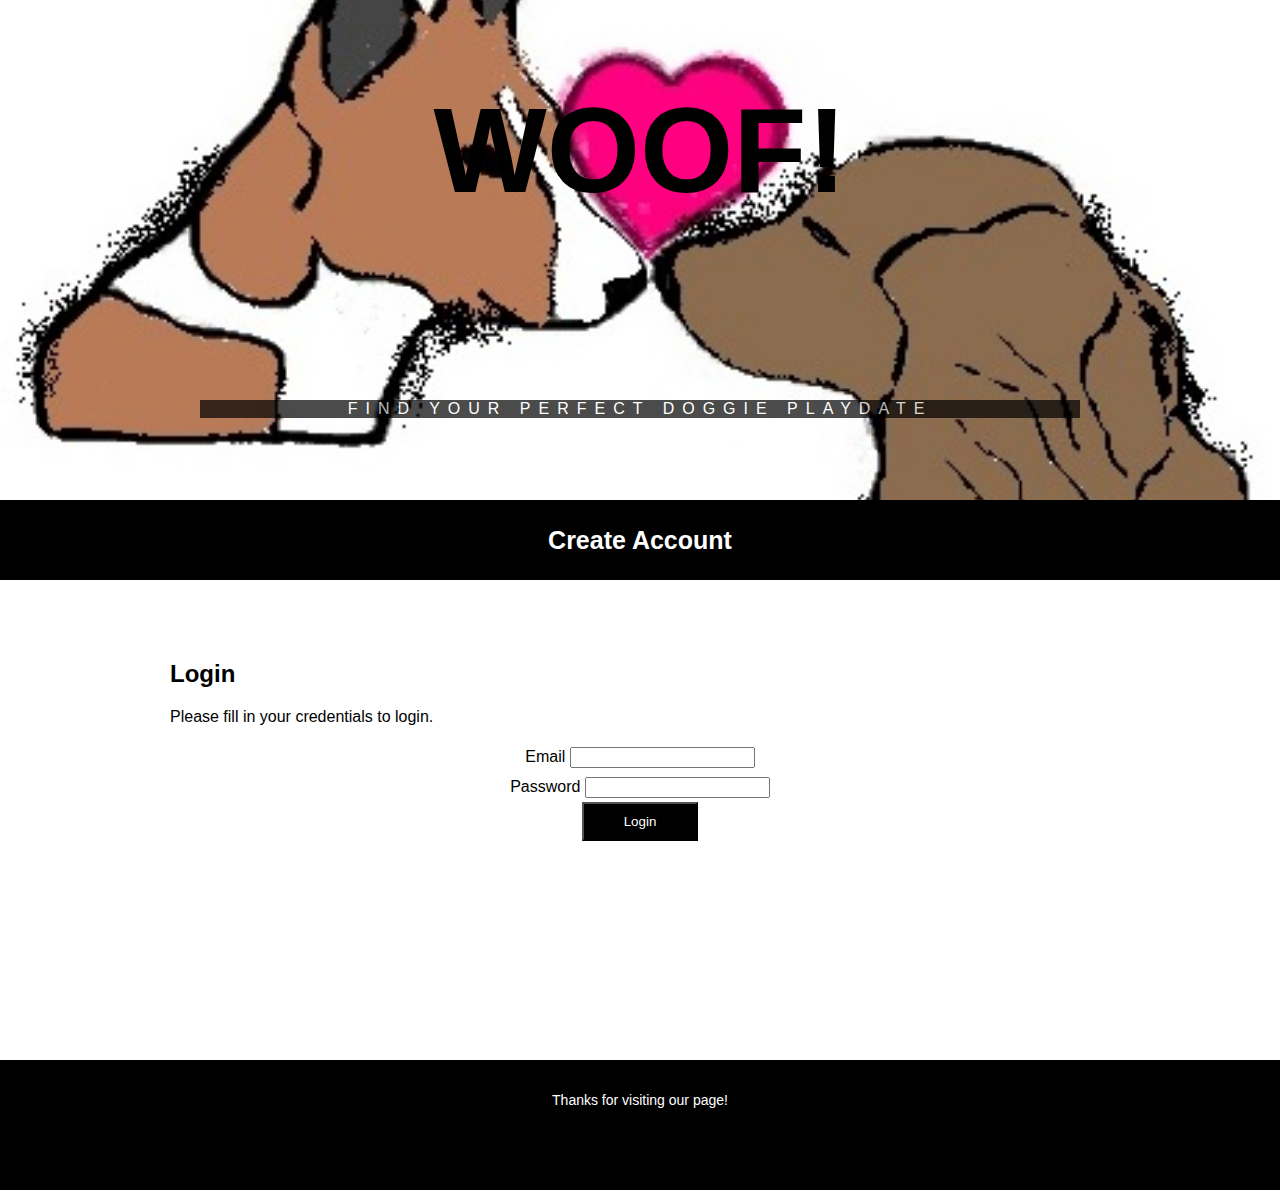
<file: Webpages/Login.html>
<!DOCTYPE html>
<html lang="en" dir="ltr">
  <head>
    <meta charset="utf-8">
    <title>Woof!</title>
    <link rel="stylesheet" href="index.css" type="text/css"> 
  </head>
  <body>
    <div class="header">
      <div class="container">
        <h1>Woof!</h1>
        <div class="text-background">
          <p>Find your perfect doggie playdate</p>
        </div>
      </div>
    </div>

    <div class="nav">
      <div class="container">
        <ul>
	      <li><a href="CreateAccount.html">Create Account</a></li>
	      
        </ul> 
	
      </div>
    </div>

    <div class="main">
      <div class="container">
        <h2>Login</h2>
        <p>Please fill in your credentials to login.</p>
        <form action="Index.php" method="post">
          <div>
            <label>Email</label>
              <input type="text" name="email">
          </div>    
          <div>
            <label>Password</label>
              <input type="password" name="password">
          </div>
          <div class="form-group">
            <input type="submit" class="btn btn-primary" value="Login">
          </div>
        </form>
      </div>
    </div>

    <div class="footer">
      <div class="container">
        <p>Thanks for visiting our page!</p>
      </div>
    </div>
  </body>
</html>
</file>
<file: Webpages/index.css>
/*IF YOU DONT KNOW WHAT THIS MEANS: https://www.codecademy.com/courses/learn-css/lessons/css-setup-selectors/exercises/intro-to-css*/
html, body {
  margin: 0;
  padding: 0;
}

body {
  font-family: 'Roboto', sans-serif;
  font-weight: 100;
}

 form {
  text-align: center;
  line-height: 30px;
  height: 80%;
  overflow: auto;
}

.container {
  margin: 0 auto;
  max-width: 940px; 
  padding: 0 10px;
}
.main{
    height: 400px;
}

.text-background{
  margin: 30px;
  background-color: #000;
  opacity: 0.7;
}

.header {
  background: url("wooflogo.jpg") no-repeat center center; 
  background-size: cover;
  height: 500px;
  text-align: center; 
}

.header .container {
  position: relative;
  top: 100px;
}

.header h1 {
  color: #000;
  line-height: 100px; 
  font-size: 80px;
  margin-top: 0;
  margin-bottom: 200px;
  text-transform: uppercase; 
}

@media (min-width:850px) {
  .header h1 {
    font-size: 120px;
  }
}

.header p {
  color: #FFF;
  font-weight: 500;
  letter-spacing: 8px;
  margin-bottom: 40px;
  margin-top: 0;
  text-transform: uppercase; 
}

.btn {
  color: #fff;
  background: #000;
  padding: 10px 40px;
  text-decoration: none; 
  transition: background .5s; 
}

.nav { 
  background: #000;
  height: 80px; 
  width: 100%;
}

.nav ul {
  height: 80px;
  list-style: none;
  margin: 0 auto; 
  padding: 0;
}

.nav ul li {
  color: #fff;
  display: inline-block; 
  height: 80px;
  line-height: 80px; 
  list-style: none;
  padding: 0 10px;
  transition: background .5s; 
}

.btn:hover, .nav ul li:hover {
  background: #117bff;
  cursor: pointer; 
  transition: background .5s;  
}

.main .container {
  margin: 80px auto;
}

.main img {
  float: left;
  margin: 50px 80px 50px 0;
}

.footer { 
  background: #000;
  height: 80px; 
  padding-bottom: 50px;
  text-align: center;
}

.footer p { 
  color: #fff;
  font-size: 14px;  
  height: 80px; 
  line-height: 80px;
  margin: 0;  
}
a:link{
    text-decoration:none;
    color:white;
}
a:visited{
    text-decoration:none;
    color:white;
}
@media (max-width: 500px) {
  .header h1 {
    font-size: 50px;
    line-height: 64px;
  }
  .main, .jumbotron {
    padding: 0 30px;
  }

  .main img {
    width: 100%;
  }
  
}

.nav, .createAcc{
  color: #FFF;
  font-weight: bold;
  font-size: 25px;
  text-align: center;
  margin: 0 auto; 
  line-height: 1.6;
}
</file>
